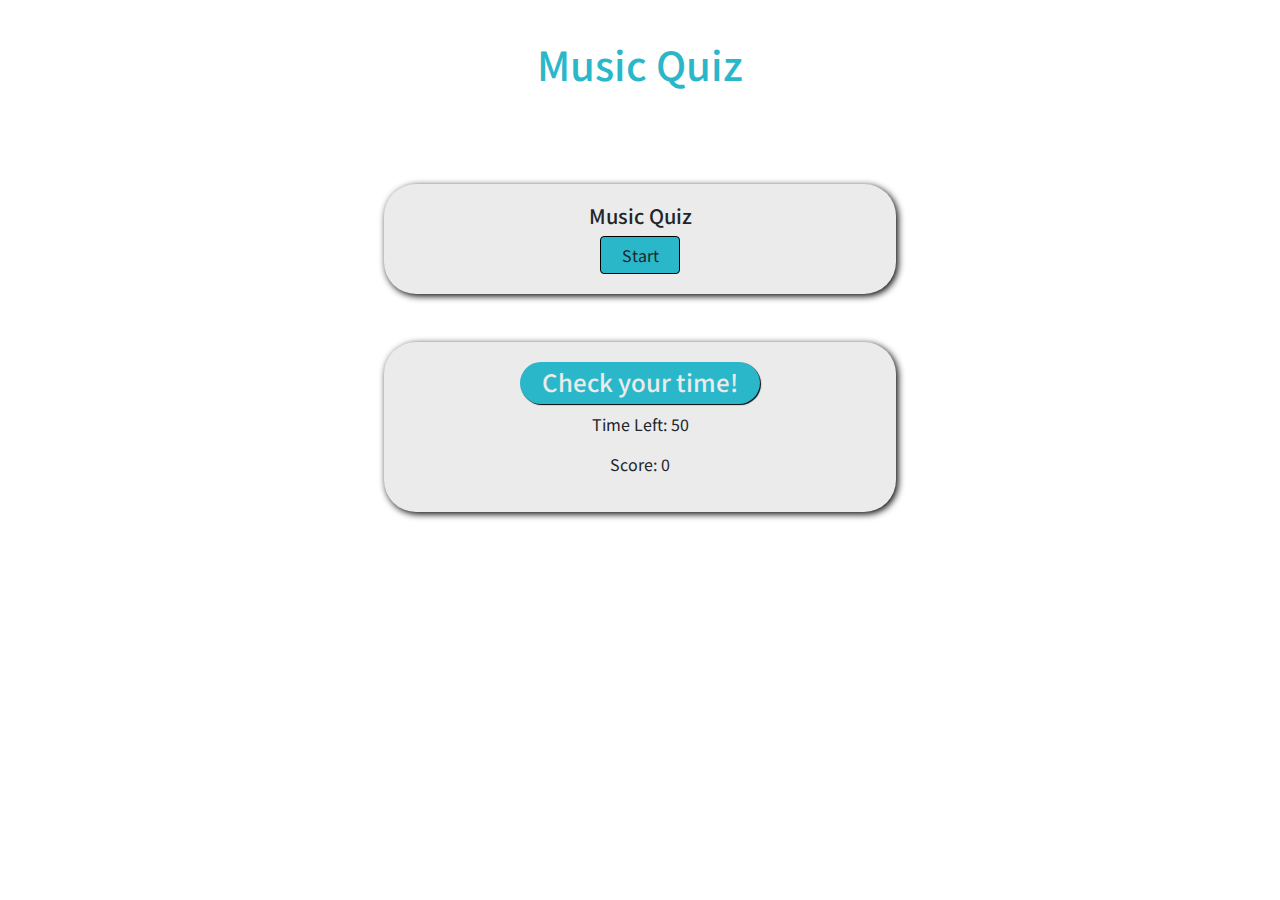
<file: index.html>
<!DOCTYPE html>
<html lang="en">
  <head>
    <!-- Required meta tags -->
    <meta charset="utf-8" />
    <meta
      name="viewport"
      content="width=device-width, initial-scale=1, shrink-to-fit=no"
    />

    <!-- Bootstrap CSS -->
    <link
      rel="stylesheet"
      href="https://stackpath.bootstrapcdn.com/bootstrap/4.5.2/css/bootstrap.min.css"
      integrity="sha384-JcKb8q3iqJ61gNV9KGb8thSsNjpSL0n8PARn9HuZOnIxN0hoP+VmmDGMN5t9UJ0Z"
      crossorigin="anonymous"
    />

    <link rel="stylesheet" href="style.css" />

    <title>Music Quiz</title>
  </head>
  <body>
    <header class="mb-5">
      <nav class="navbar navbar-expand-lg bottom-line">
        <h1>Music Quiz</h1>
      </nav>
    </header>

    <!-- Start Button -->
    <div class="container text-center start-container" id="start-container">
      <h5>Music Quiz</h5>
      <button class="btn" id="start-button">Start</button>
    </div>

 

    <!-- Questions Container -->
    <div class="hide" id="question-container">
        <div class="heading">
          <h3 id="question"></h3>
        </div>
        <div id="answers-container">
          <div id="check-answers"></div>
        </div>
    </div>

  <!-- Time Container -->
    <div class="container time-container">
      <h4>Check your time!</h2>
      <div id="time">
        <div id="time">
          <p>Time Left: <span id="timerNumber">50</span></p>
        </div>
        <div id="score">
          <p>Score: <span id="userScore">0</span></p>
        </div>
      </div>
    </div>

    <!-- Finished Container -->
    <div class="hide" id="end-container">
      <div>
        <h5>All Done!</h5>
        <p>Type you're initials</p>
        <form>
          <input id="name" type="text" />
          <button
            type="submit"
            class="btn btn-secondary submit-button"
            id="submit-button"
          >
            Submit
          </button>
        </form>
      </div>
    </div>

    <!-- Scores Container -->
    <div class="hide" id="scoreContainer">
      <h3>Top Scores</h3>
      <div class="scoresList" id="scoreList"></div>

      <button class="btn btn-secondary" id="tryAgain">Try Again</button>
    </div>

    <!-- Optional JavaScript -->
    <!-- jQuery first, then Popper.js, then Bootstrap JS -->
    <script
      src="https://code.jquery.com/jquery-3.5.1.slim.min.js"
      integrity="sha384-DfXdz2htPH0lsSSs5nCTpuj/zy4C+OGpamoFVy38MVBnE+IbbVYUew+OrCXaRkfj"
      crossorigin="anonymous"
    ></script>
    <script
      src="https://cdn.jsdelivr.net/npm/popper.js@1.16.1/dist/umd/popper.min.js"
      integrity="sha384-9/reFTGAW83EW2RDu2S0VKaIzap3H66lZH81PoYlFhbGU+6BZp6G7niu735Sk7lN"
      crossorigin="anonymous"
    ></script>
    <script
      src="https://stackpath.bootstrapcdn.com/bootstrap/4.5.2/js/bootstrap.min.js"
      integrity="sha384-B4gt1jrGC7Jh4AgTPSdUtOBvfO8shuf57BaghqFfPlYxofvL8/KUEfYiJOMMV+rV"
      crossorigin="anonymous"
    ></script>
    <script src="script.js"></script>
  </body>
</html>
</file>
<file: style.css>
@import url("https://fonts.googleapis.com/css2?family=Noto+Sans+JP&display=swap");

body {
  /* background: url("./images/musicQuiz.jpg") no-repeat center center fixed; */
  -webkit-background-size: cover;
  -moz-background-size: cover;
  -o-background-size: cover;
  background-size: cover;
  font-family: "Noto Sans JP", sans-serif;
}

.hide {
  display: none;
}

header {
  color: #2ab7ca;
  padding-top: 2rem;
  padding-bottom: 2rem;
}

.navbar h1 {
  margin-left: auto;
  margin-right: auto;
}

/* Global Container Styling */
.container {
  background-color: #ebebeb;
  box-shadow: 2px 2px 7px black;
  padding: 20px;
  margin-left: 0 auto;
  margin-right: 0 auto;
  margin-top: 3rem;
  margin-bottom: 2rem;
  text-align: center;
  width: 40%;
  border-radius: 2rem;
}

@media only screen and (max-width: 600px) {
  .container {
    width: 70%;
  }

}



.start-container button {
  background-color: #2ab7ca;
  border: 0.1rem solid black;
  width: 5rem !important;
}

/* Second Container Styling */
.heading {
  margin: 10px;
}

#questions-container {
  width: 18rem;
  margin: 100px auto;
  position: relative;
}
.time-container h4 {
  color: #ebebeb;
  background-color: #2ab7ca;
  max-width: 15rem;
  max-height: 4rem;
  margin-left: auto;
  margin-right: auto;
  margin-bottom: 0.5rem;
  border-radius: 1.5rem;
  padding: 0.4rem;
  box-shadow: 0.0625rem 0.0625rem 0.0625rem black;
}

.answerButtons {
  margin: 1rem;
  max-width: 15rem;
  min-width: 15rem;
  max-height: 4rem;
  min-height: 4rem;
  padding: 0.4rem;
  background-color: #2ab7ca;
  border: 0.1rem solid black;
  width: 5rem !important;
}

@media only screen and (max-width: 600px) {
  .answerButtons {
    max-width: 9rem;
    min-width: 9rem;
    max-height: 4rem;
    min-height: 4rem;
    font-size: 0.8rem;
    right: 80%;
  }

}

/* Finished Container */
#submit-button {
  margin: 5px;
}

/* Last Container Styling */
#scoresList {
  padding: 2px;
}

.scoresList {
  margin: 10rem;
}
.scoresList p {
color: #2ab7ca;
font-size: 1.5rem;
text-transform: uppercase;
}

.listItem {
  margin-top: 1rem;
  margin-left: 4rem;
  margin-right: 4rem;
  border-bottom: 0.10rem solid #2ab7ca;
}

@media only screen and (max-width: 600px) {
  .scoresList {
    margin: 10rem;
    align-items: center;
  }
  .scoresList p {

  font-size: 1rem;
 
  }
  
  .listItem {
    margin-top: 1rem;
    border-bottom: 0.10rem solid #2ab7ca;
    padding-bottom: 0.5rem;
  }

  #name {
    max-width: 6rem;
  }
}


/* Score Container */
#scoreList {
  display: flex;
  flex-direction: column;
  margin: 8px;
}
</file>
